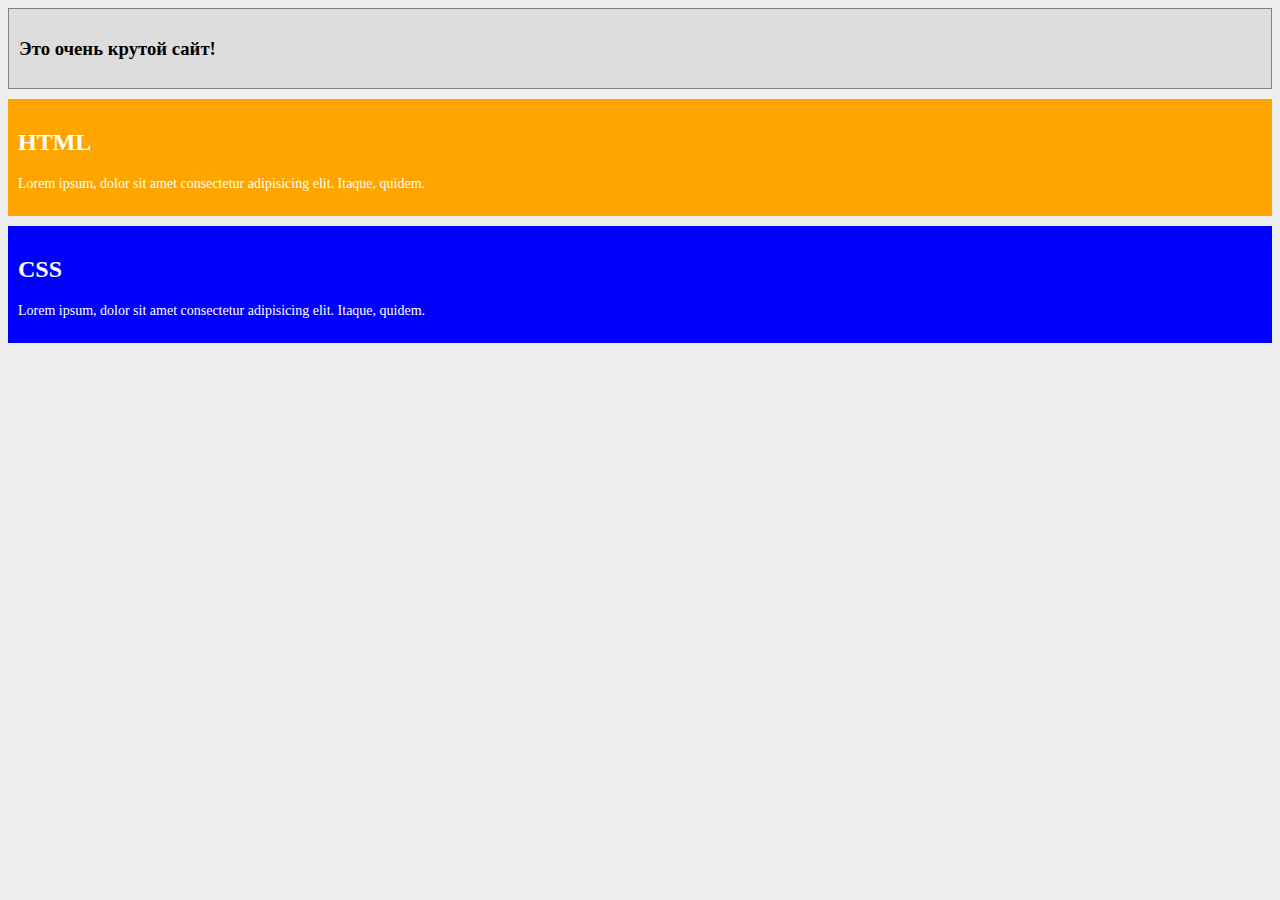
<file: Резюме Оксана/CSS-course/index.html>
<!DOCTYPE html>
<html lang="en">
<head>
    <meta charset="UTF-8">
    <meta http-equiv="X-UA-Compatible" content="IE=edge">
    <meta name="viewport" content="width=device-width, initial-scale=1.0">
    <title>CSS Course</title>
    <style>
        body {
            background: #ddd;
        }
        
    </style>
    <link rel="stylesheet" href="01_selecrors.css">
</head>
<body>
  
<header id="header" style="border: 1px solid grey ;">
        <h3>Это очень крутой сайт!</h3>
</header>

<div class="card html">
    <h2>HTML</h2>
    <p>Lorem ipsum, dolor sit amet consectetur adipisicing elit. Itaque, quidem.
    </p>
</div>

<div class="card css">
    <h2>CSS</h2>
    <p>Lorem ipsum, dolor sit amet consectetur adipisicing elit. Itaque, quidem.
    </p>
</div>


</body>
</html>
</file>
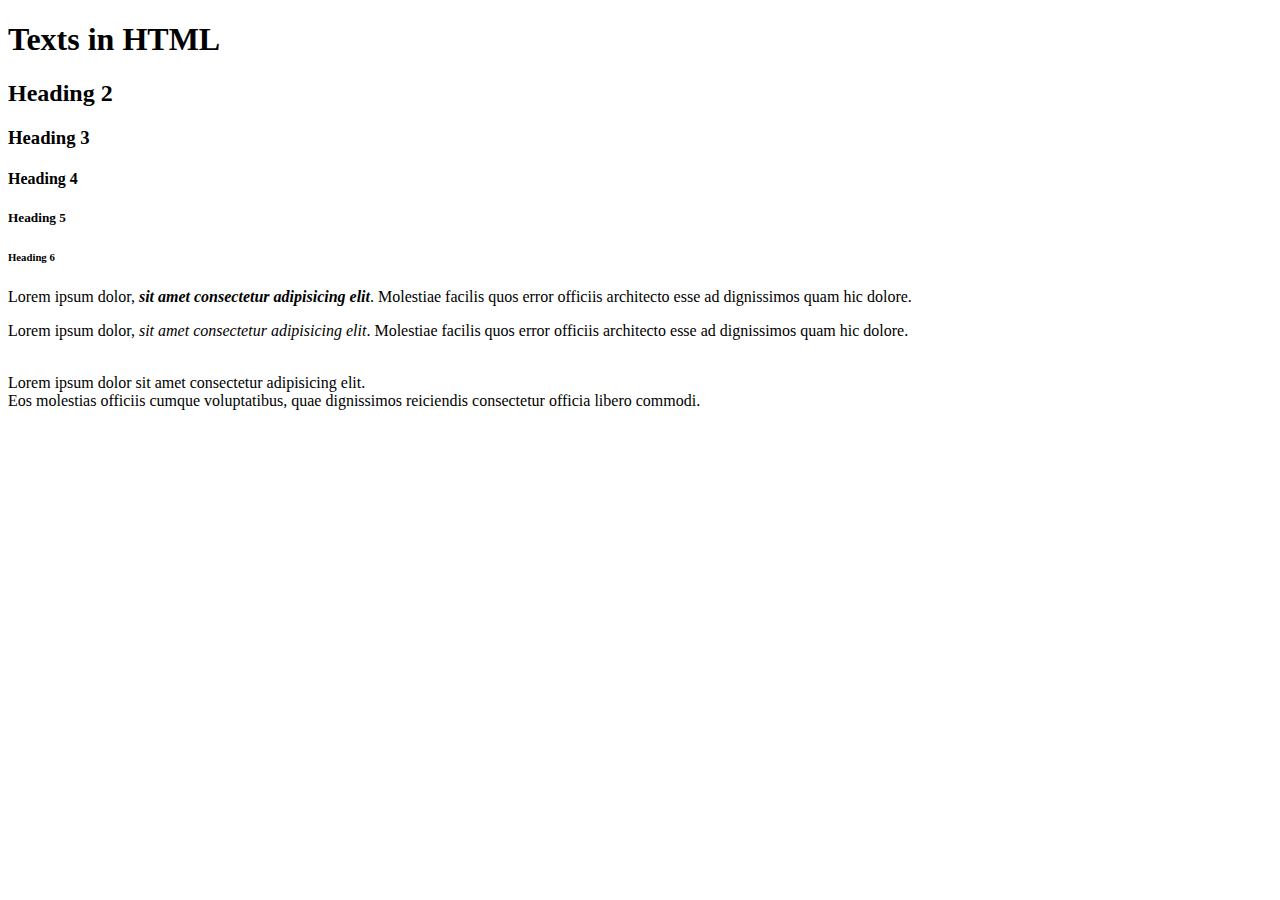
<file: Резюме Оксана/01_text.html>
<!DOCTYPE html>
<html lang="en">
<head>
    <meta charset="UTF-8">
    <meta http-equiv="X-UA-Compatible" content="IE=edge">
    <meta name="viewport" content="width=device-width, initial-scale=1.0">
    <meta name="keywords" content="html, course, css, tags">
    <meta name="description" content="Это базовый курс по html">   
    <title>HTML course</title>
</head>
<body>
    <h1>Texts in HTML</h1>

    <h2>Heading 2</h2>

    <h3>Heading 3</h3>

    <h4>Heading 4</h4>

    <h5>Heading 5</h5>

    <h6>Heading 6</h6>

    <p>Lorem ipsum dolor, <strong><em>sit amet consectetur adipisicing elit</em></strong>. Molestiae facilis quos error officiis architecto esse ad dignissimos quam hic dolore.</p>

    <p>Lorem ipsum dolor, <em>sit amet consectetur adipisicing elit</em>. Molestiae facilis quos error officiis architecto esse ad dignissimos quam hic dolore.</p>

    <br>Lorem ipsum dolor sit amet consectetur adipisicing elit. <br>Eos molestias officiis cumque voluptatibus</body>, quae dignissimos reiciendis consectetur officia libero commodi.</p>
</body>
</html>
</file>
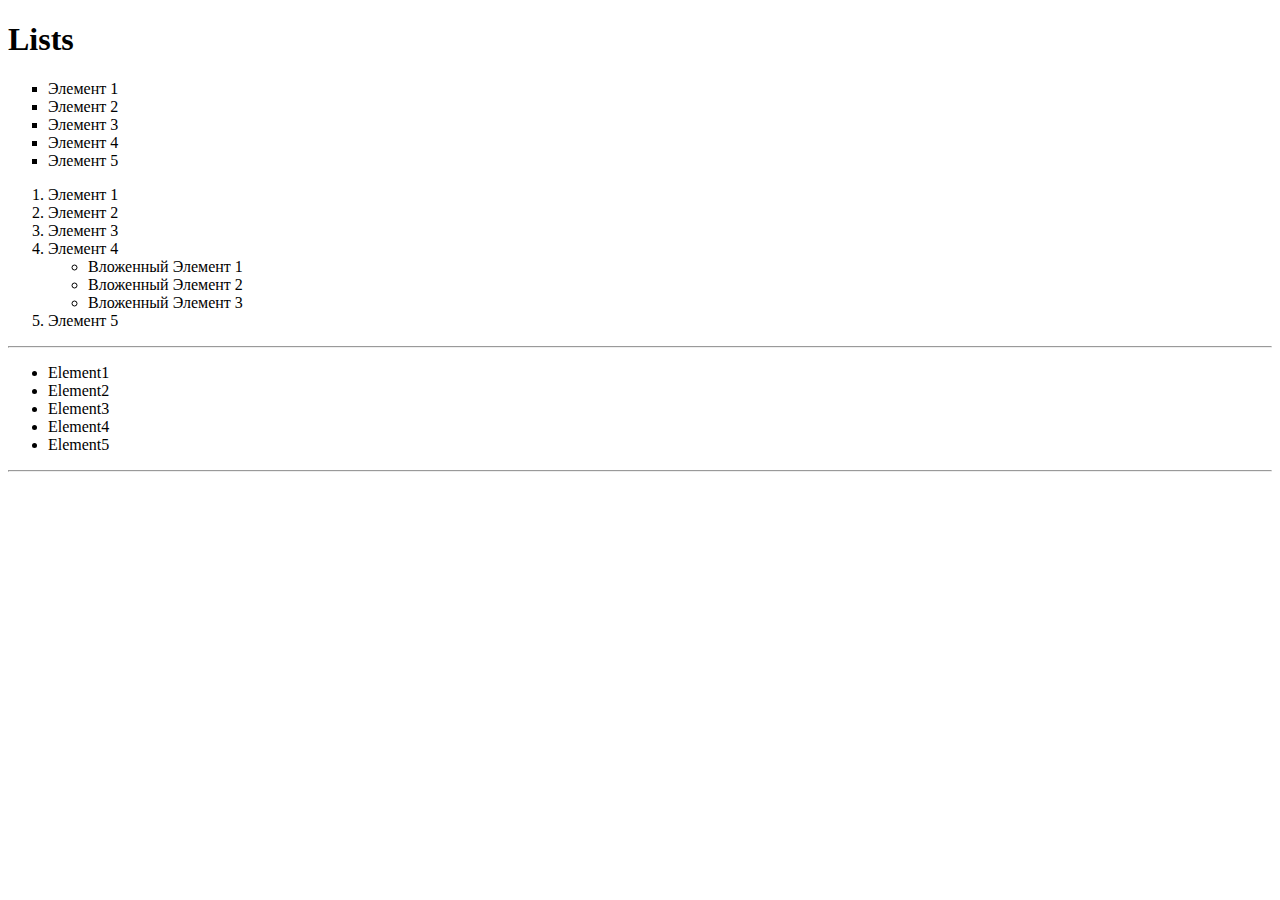
<file: Резюме Оксана/03_lists.html>
<!DOCTYPE html>
<html lang="en">
<head>
    <meta charset="UTF-8">
    <meta http-equiv="X-UA-Compatible" content="IE=edge">
    <meta name="viewport" content="width=device-width, initial-scale=1.0">
    <title>Lists</title>
</head>
<body>

    <h1>Lists</h1>

    <ul type="square">
<li>Элемент 1 </li>
<li>Элемент 2 </li>
    <li>Элемент 3</li>
    <li>Элемент 4 </li>
<li>Элемент 5 </li>
    </ul>
    

    <ol>
        <li>Элемент 1 </li>
        <li>Элемент 2 </li>
            <li>Элемент 3</li>
            <li>Элемент 4 </li>
            <ul>
                <li>Вложенный Элемент 1 </li>
                <li>Вложенный Элемент 2 </li>
                    <li>Вложенный Элемент 3</li>
            </ul>
        <li>Элемент 5 </li>
    </ol>

    <hr>

    <ul>
        <li>Element1</li>
        <li>Element2</li>
        <li>Element3</li>
        <li>Element4</li>
        <li>Element5</li>
    </ul>            
            
<hr>

</body>
</html>
</file>
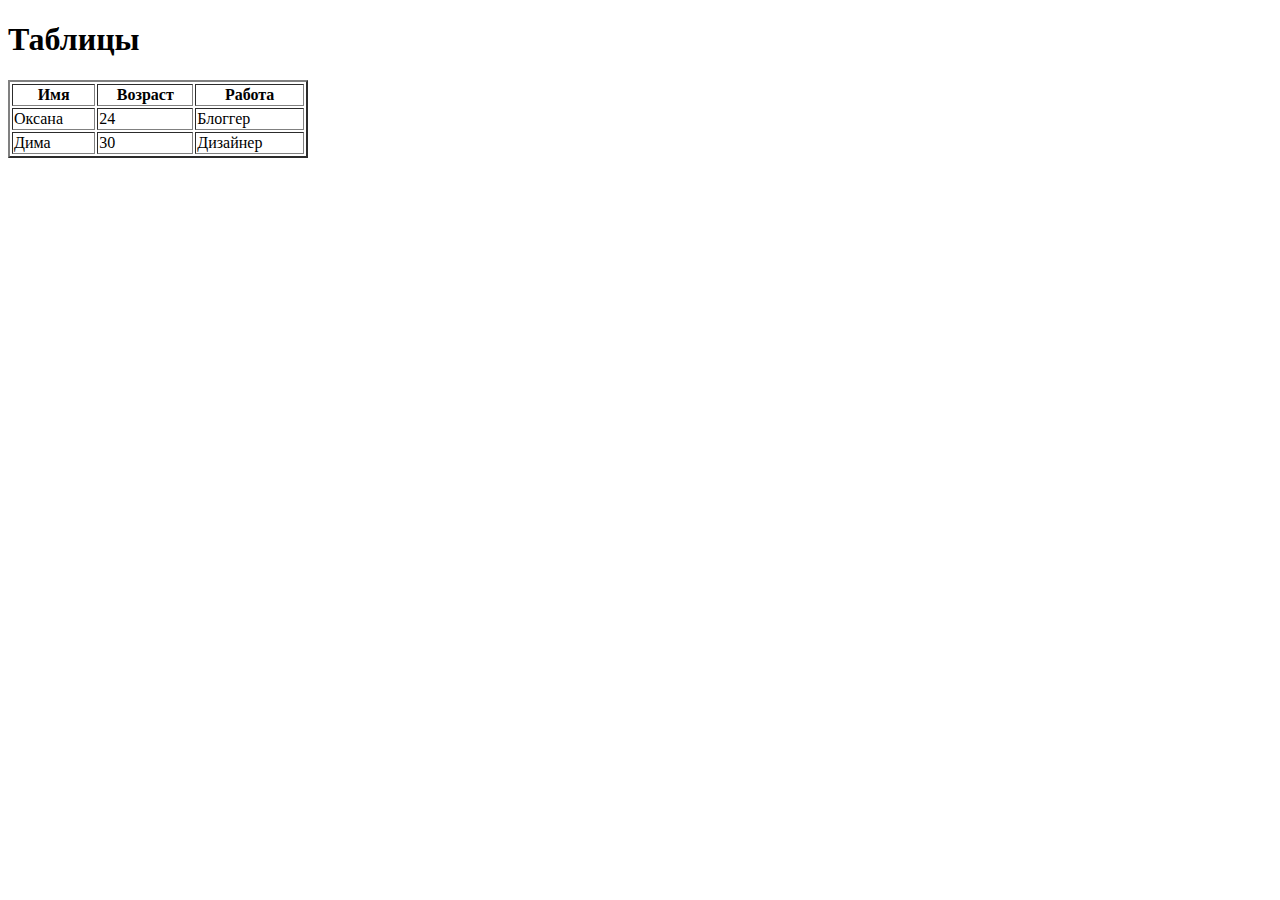
<file: Резюме Оксана/04_table.html>
<!DOCTYPE html>
<html lang="en">
<head>
    <meta charset="UTF-8">
    <meta http-equiv="X-UA-Compatible" content="IE=edge">
    <meta name="viewport" content="width=device-width, initial-scale=1.0">
    <title>Таблицы</title>
</head>
<body>
    <h1>Таблицы</h1>

    <table border="2" width="300">
        <thead>
        <tr>
         <th>Имя</th> 
         <th>Возраст</th>
         <th>Работа</th> 
        </tr>
    </thead>
<tbody>
        <tr>
            <td>Оксана</td> 
            <td>24</td>
            <td>Блоггер</td>            
        </tr>

        <tr>
            <td>Дима</td> 
            <td>30</td>
            <td>Дизайнер</td>            
        </tr>
    </tbody>
    
    </table>
</body>
</file>
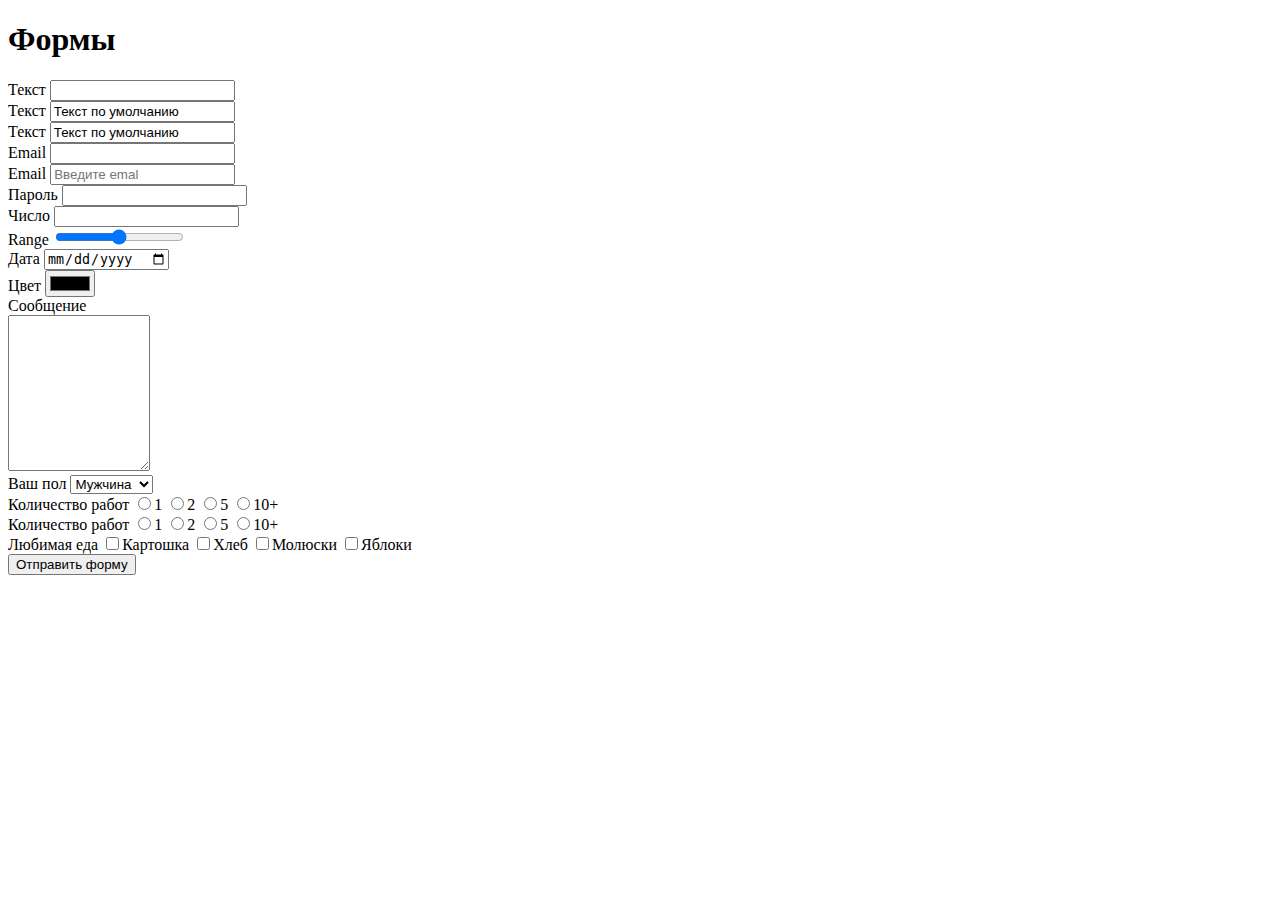
<file: Резюме Оксана/05_form.html>
<!DOCTYPE html>
<html lang="en">
<head>
    <meta charset="UTF-8">
    <meta http-equiv="X-UA-Compatible" content="IE=edge">
    <meta name="viewport" content="width=device-width, initial-scale=1.0">
    <title>Формы</title>
</head>
<body>
    <h1>Формы</h1>
    <form>

        <div>
            <label for="text2">Текст</label>
            <input type="text" id="text2">
        </div>

        <div>
            <label for="text2">Текст</label>
            <input type="text" id="text2" value="Текст по умолчанию">
        </div>

        <div>
            <label for="text2">Текст</label>
            <input type="text" id="text2" value="Текст по умолчанию" readonly>
        </div>

        <div>
            <label for="email2">Email</label>
            <input type="email" id="email2">
        </div>

        <div>
            <label for="email2">Email</label>
            <input type="email" id="email2" placeholder="Введите emal">
        </div>

        <div>
            <label for="password">Пароль</label>
            <input type="password" id="password">
        </div>

        <div>
            <label for="number">Число</label>
            <input type="number" id="number" min="0">
        </div>

        <div>
            <label for="range">Range</label>
            <input type="range" id="range" min="0" max="10" step="1">
        </div>

        <div>
            <label for="date">Дата</label>
            <input type="date" id="date">
        </div>

        <div>
            <label for="color">Цвет</label>
            <input type="color" id="color">
        </div>

        <div>
            <label for="message">Сообщение</label>
            <br>
            <textarea id="message" cols="15" rows="10"></textarea>
        </div>

        <div>
            <label for="sex">Ваш пол</label>
            <select id="sex">
                <option value="male"> Мужчина</option>
                <option value="female"> Женщина</option>
                <option value="other"> Другое</option>
            </select>
        </div>

        <div>
            <label>Количество работ</label>
            <input type="radio">1 
            <input type="radio">2
            <input type="radio">5
            <input type="radio">10+
        </div>

        <div>
            <label>Количество работ</label>
            <input type="radio" name="work">1
            <input type="radio" name="work">2
            <input type="radio" name="work">5
            <input type="radio" name="work">10+
        </div>

        <div>
            <label>Любимая еда</label>
            <input type="checkbox" name="food">Картошка 
            <input type="checkbox" name="food" >Хлеб
            <input type="checkbox" name="food">Молюски
            <input type="checkbox" name="food">Яблоки
        </div>

        <!-- <input type="submit" value="Отправить форму"> -->
        <button type="submit">Отправить форму</button>





    </form>
</body>
</html>
</file>
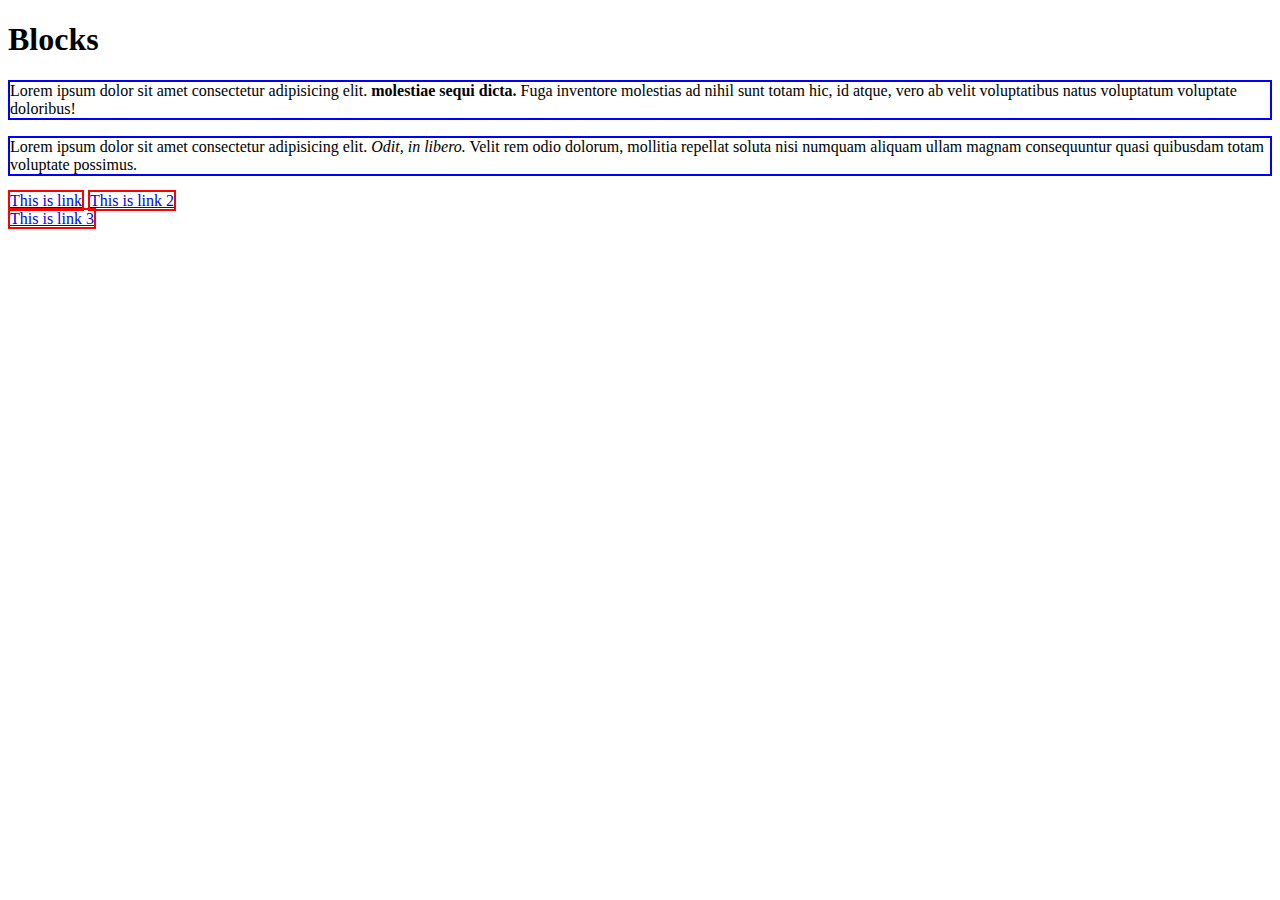
<file: Резюме Оксана/06_inline_block.html>
<!DOCTYPE html>
<html lang="en">
<head>
    <meta charset="UTF-8">
    <meta http-equiv="X-UA-Compatible" content="IE=edge">
    <meta name="viewport" content="width=device-width, initial-scale=1.0">
    <title>Blocks</title>
</head>
<body>

    <h1>Blocks</h1>

    <p style="border: 2px solid blue;">Lorem ipsum dolor sit amet consectetur adipisicing elit. <strong> molestiae sequi dicta.</strong> Fuga inventore molestias ad nihil sunt totam hic, id atque, vero ab velit voluptatibus natus voluptatum voluptate doloribus!</p>
    <p style="border: 2px solid blue;">Lorem ipsum dolor sit amet consectetur adipisicing elit. <em>Odit, in libero.</em> Velit rem odio dolorum, <span>mollitia repellat soluta nisi numquam aliquam </span> ullam magnam consequuntur quasi quibusdam totam voluptate possimus.</p>

    <a href="#" style="border: 2px solid red;">This is link</a>
    <a href="#" style="border: 2px solid red;">This is link 2</a>
    <div>
        <a href="#" style="border: 2px solid red;">This is link 3</a>
    </div>
</body>
</html>
</file>
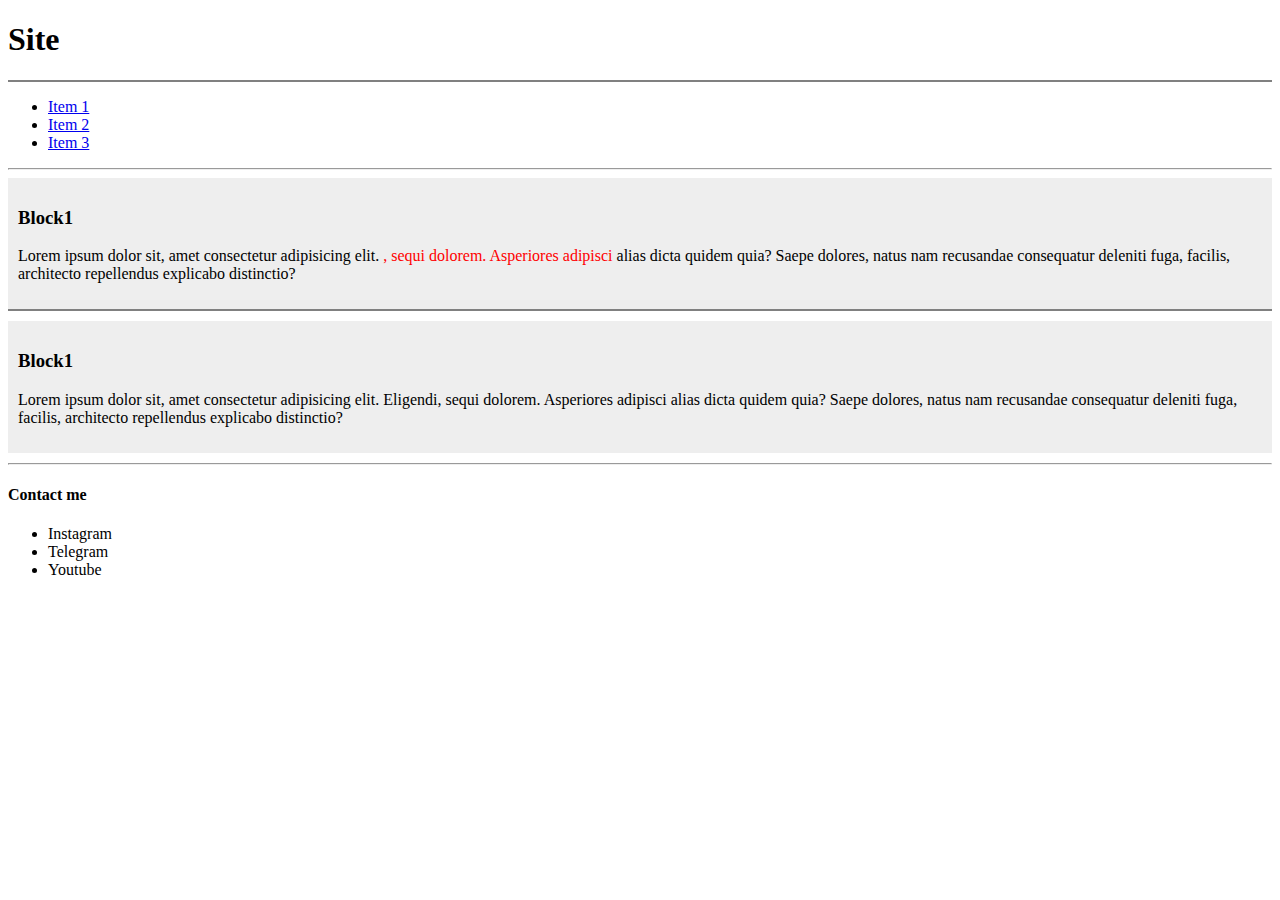
<file: Резюме Оксана/07_site.html>
<!DOCTYPE html>
<html lang="en">
<head>
    <meta charset="UTF-8">
    <meta http-equiv="X-UA-Compatible" content="IE=edge">
    <meta name="viewport" content="width=device-width, initial-scale=1.0">
    <title>Site</title>
    <style>
        .header {
            border-bottom: 2px solid grey;
        }
        .card {
            background-color: #eee;
            padding: 10px;
            margin-bottom: 10px;
        }

        .color {

            color: red;
        }
    </style>
</head>
<body>

    <div id="header" class="header">
        <h1>Site</h1>
       </div>

    <div id="navigation">
     <ul>
        <li><a href="#"> Item 1</a></li>
        <li><a href="#"> Item 2</a></li>
        <li><a href="#"> Item 3</a></li> 
     </ul>   
    </div>

    <hr>

    <div id="block1" class="card header">
        <h3>Block1</h3>
        <p>Lorem ipsum dolor sit, amet consectetur adipisicing elit. <span class="color">, sequi dolorem. Asperiores adipisci </span>alias dicta quidem quia? Saepe dolores, natus nam recusandae consequatur deleniti fuga, facilis, architecto repellendus explicabo distinctio?</p>
    </div>

    <div id="block2" class="card">
        <h3>Block1</h3>
        <p>Lorem ipsum dolor sit, amet consectetur adipisicing elit. Eligendi, sequi dolorem. Asperiores adipisci alias dicta quidem quia? Saepe dolores, natus nam recusandae consequatur deleniti fuga, facilis, architecto repellendus explicabo distinctio?</p>
    </div>
    

    <hr>

    <div id="footer">
        <h4>Contact me</h4>
        <ul>
            <li>Instagram</li>
            <li>Telegram</li>
            <li>Youtube</li>
        </ul>
    </div>
  
    
</body>
</html>
</file>
<file: Резюме Оксана/CSS-course/01_selecrors.css>
* {
    
}

/*Tag Name */
body {
    background: #eee; 
}

/* Class */
.card {
    padding: 10px;
    background: #fff;
    /* margin-bottom: 10px; */
}

.card p {
    font-size: 14px;
}

/* Id */
#header {
    background: #ddd;
    padding: 10px;

}

.html {
    background: orange;
    color: white;
}

.css {
    background: blue;
    color: white;
}

#header, .card {
    margin-bottom: 10px;
}
</file>
